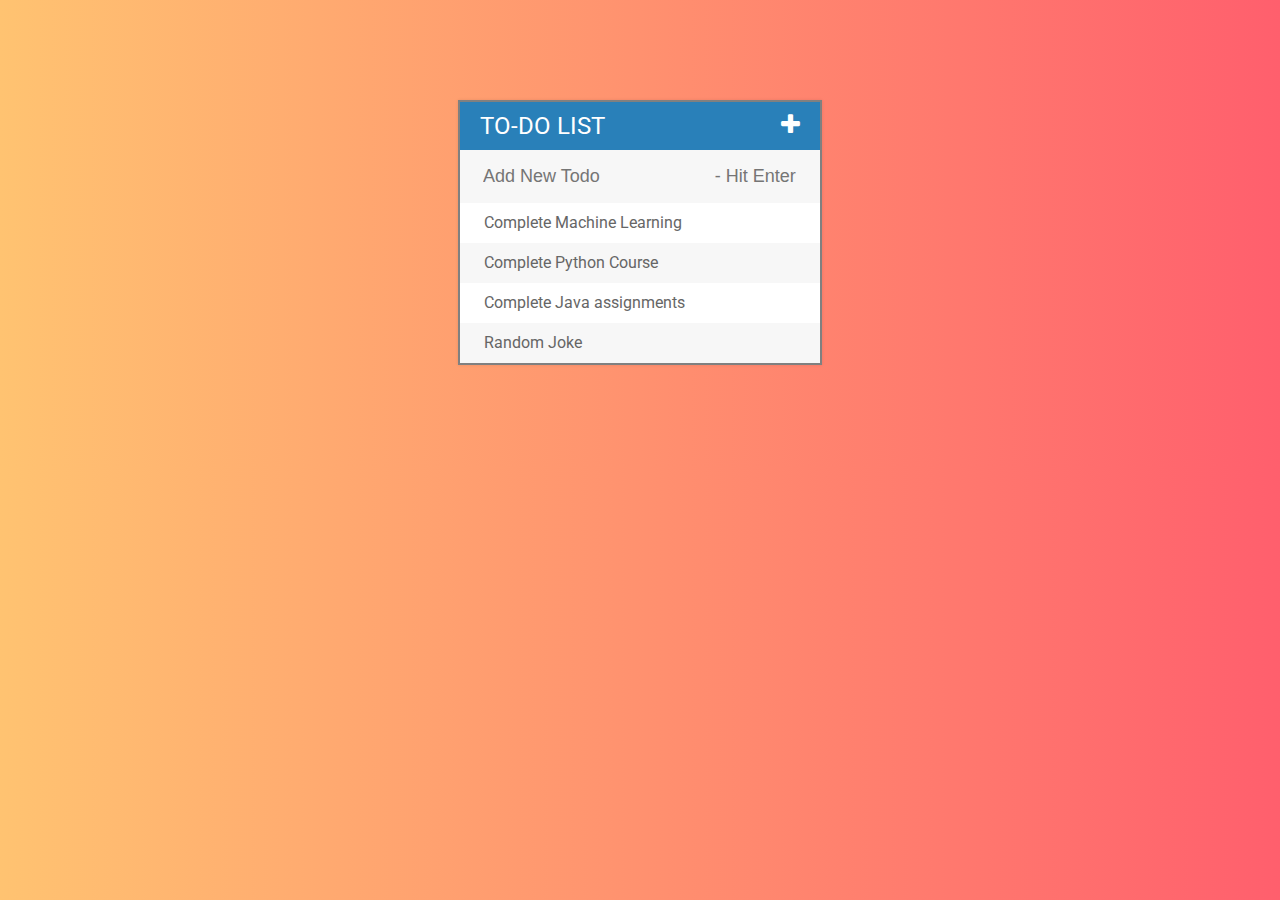
<file: Projects/JavaScript/ToDoList Project/index.html>
<!DOCTYPE html>
<html>
<head>
	<title>ToDo List</title>
	<link rel="stylesheet" type="text/css" href="assets/css/todos.css">
	<script type="text/javascript" src="assets/js/lib/jquery-2.1.4.min.js"></script>
	<link href="https://fonts.googleapis.com/css?family=Roboto:500,700,900" rel="stylesheet">
	<link rel="stylesheet" type="text/css" href="https://stackpath.bootstrapcdn.com/font-awesome/4.7.0/css/font-awesome.min.css">
	<script type="text/javascript" src="howlermin.js"></script>
</head>
<body>
	<div id="container">

		<!--<h1>To-do List<i class="fa fa-plus" aria-hidden="true"></i></h1>-->
		<h1>To-Do List<i class="fa fa-plus"></i></h1>		
		<input type="text" placeholder="Add New Todo                       - Hit Enter">
		<ul>
			<li><span><i class="fa fa-trash"></i></span> Complete Machine Learning</li>
			<li><span><i class="fa fa-trash"></i></span> Complete Python Course</li>
			<li><span><i class="fa fa-trash"></i></span> Complete Java assignments</li>
			<li><span><i class="fa fa-trash"></i></span> Random Joke</li>
		</ul>
	</div>

	<script type="text/javascript" src="assets/js/todos.js"></script>	
</body>
</html>
</file>
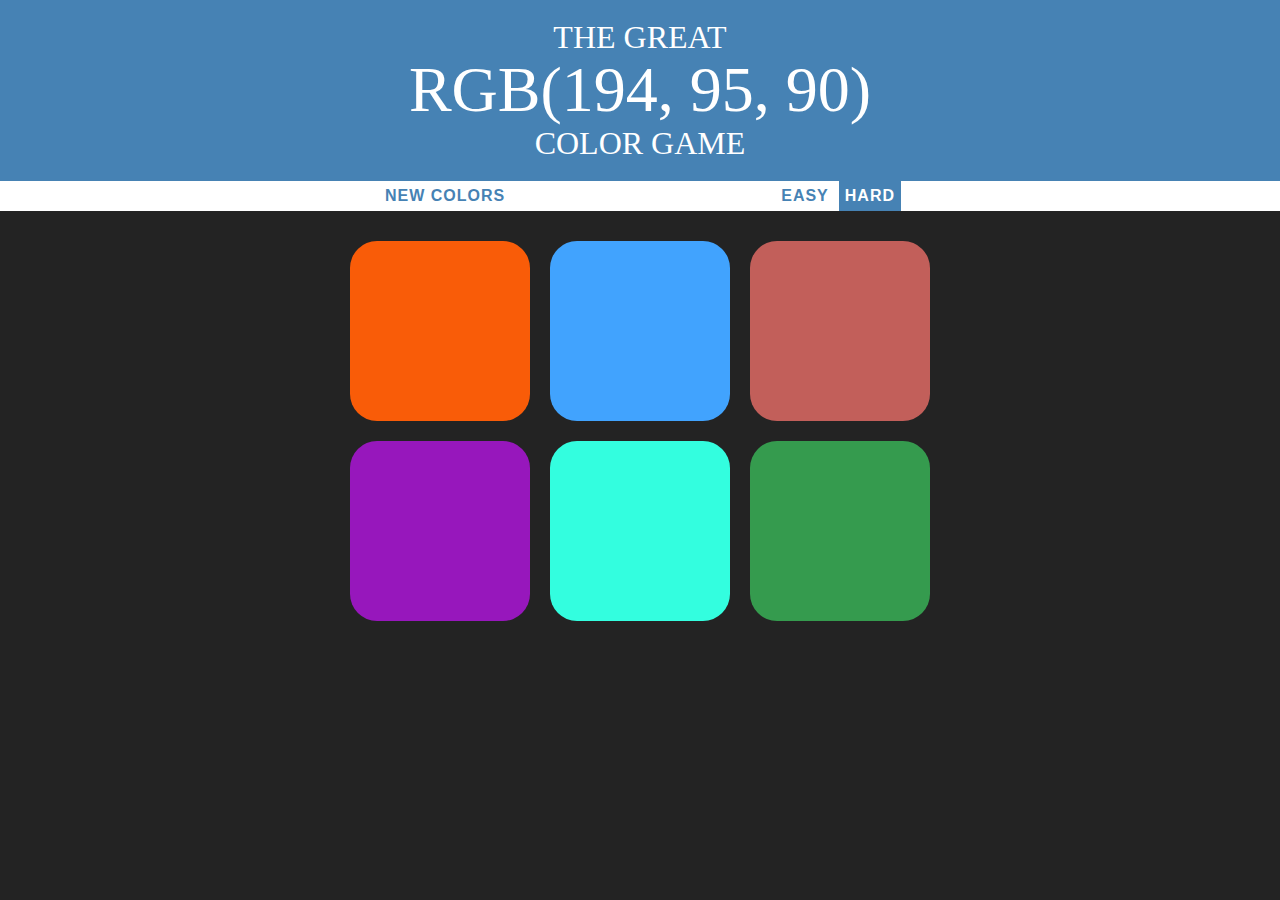
<file: Projects/JavaScript/Color Game/colorGame.html>
<!DOCTYPE html>
<html>
<head>
	<title>Color Game</title>
	<link rel="stylesheet" type="text/css" href="colorGame.css">
</head>
<body>
	<h1>The Great
		<br>
		<span id="colorDisplay">RGB</span>
		<br>
	Color Game</h1>
	<div id="stripe">
		<button id="reset">New Colors</button>
		<span id="message"></span>
		<button class="mode">Easy</button>
		<button class="mode selected">Hard</button>
		
	</div>	
	<div id="container">
		<div class="square"></div>
		<div class="square"></div>
		<div class="square"></div>
		<div class="square"></div>
		<div class="square"></div>
		<div class="square"></div>
		<script type="text/javascript" src="colorGame.js"></script>
	</div>
</body>
</html>
</file>
<file: Projects/JavaScript/ToDoList Project/assets/css/todos.css>
body{
	font-family: Roboto;
	background: #FF5F6D;  /* fallback for old browsers */
	background: -webkit-linear-gradient(to right, #FFC371, #FF5F6D);  /* Chrome 10-25, Safari 5.1-6 */
	background: linear-gradient(to right, #FFC371, #FF5F6D); /* W3C, IE 10+/ Edge, Firefox 16+, Chrome 26+, Opera 12+, Safari 7+ */
}

h1{
	background: #2980b9;
	color:white;
	margin:0;
	padding: 10px 20px;
	text-transform: uppercase;
	font-size:24px;
	font-weight:normal;
}
span{
	background:#e74c3c;
	height: 40px;
	margin-right: 20px;
	text-align: center;
	color:white;
	width: 0px;
	display:inline-block;
	transition: 0.2s linear;
	opacity: 0;
}

ul{
	list-style: none;
	margin:0;
	padding:0;
}

.fa-plus{
	float:right;
}

li:hover span{
	width:40px;
	opacity:1.0;
}
li{
	background: #fff;
	height:40px;
	line-height: 40px;
	color: #666;	
}
li:nth-child(2n){
	background: #f7f7f7;	
}
input{
	font-size: 18px;
	background-color: #f7f7f7;
	width:100%;
	padding: 13px 13px 13px 20px;
	box-sizing: border-box;
	color:#2980b9;
	border: 3px solid rgba(0,0,0,0);
}
input:focus{
	background:#fff;
	border:3px solid #2980b9;
	outline: none;
}


#container{
	width: 360px;
	margin: 100px auto;
	border: 2px solid gray;
	background:#f7f7f7;
	box-shadow: 0 0 3px rgba(0,0,0,0.1);
}
.completed{
	color: gray;
	text-decoration: line-through;
}
</file>
<file: Projects/JavaScript/Color Game/colorGame.css>
body{
	background-color : #232323;
	margin:0;
	font-family : "Arial Black","Montserrat","Avenir";
}
.square{
	padding-bottom: 30%;
	width:30%;
	background:purple;
	float:left;
	margin : 1.66%;
	border-radius: 15%;
	transition: background 0.6s;
	--webkit-transition: background 0.6s;
	--moz-transition: background 0.6s;
}
#container{
	max-width: 600px;
	margin:20px auto;
}
h1{
	text-align:center;
	line-height : 1.1;
	font-weight: normal;
	color:white;
	background-color: steelblue;
	margin:0;
	text-transform:uppercase;
	padding: 20px 0;	
}
#stripe{
	background: white;
	height: 30px;
	text-align: center;	
}
.selected{
	color:white;
	background:steelblue;
}
#colorDisplay{
	font-size:200%;

}
#message{
	display:inline-block;
	width:20%;
}
button{
	border:none;
	background:none;
	text-transform:uppercase;
	height:100%;
	font-weight:700;
	color:steelblue;
	letter-spacing: 1px;
	font-size:inherit;
	transition: all 0.3s;
	--webkit-transition: all 0.3s;
	--moz-transition: all 0.3s;
	outline: none;
}
button:hover{
	color:white;
	background:steelblue;
}
</file>
